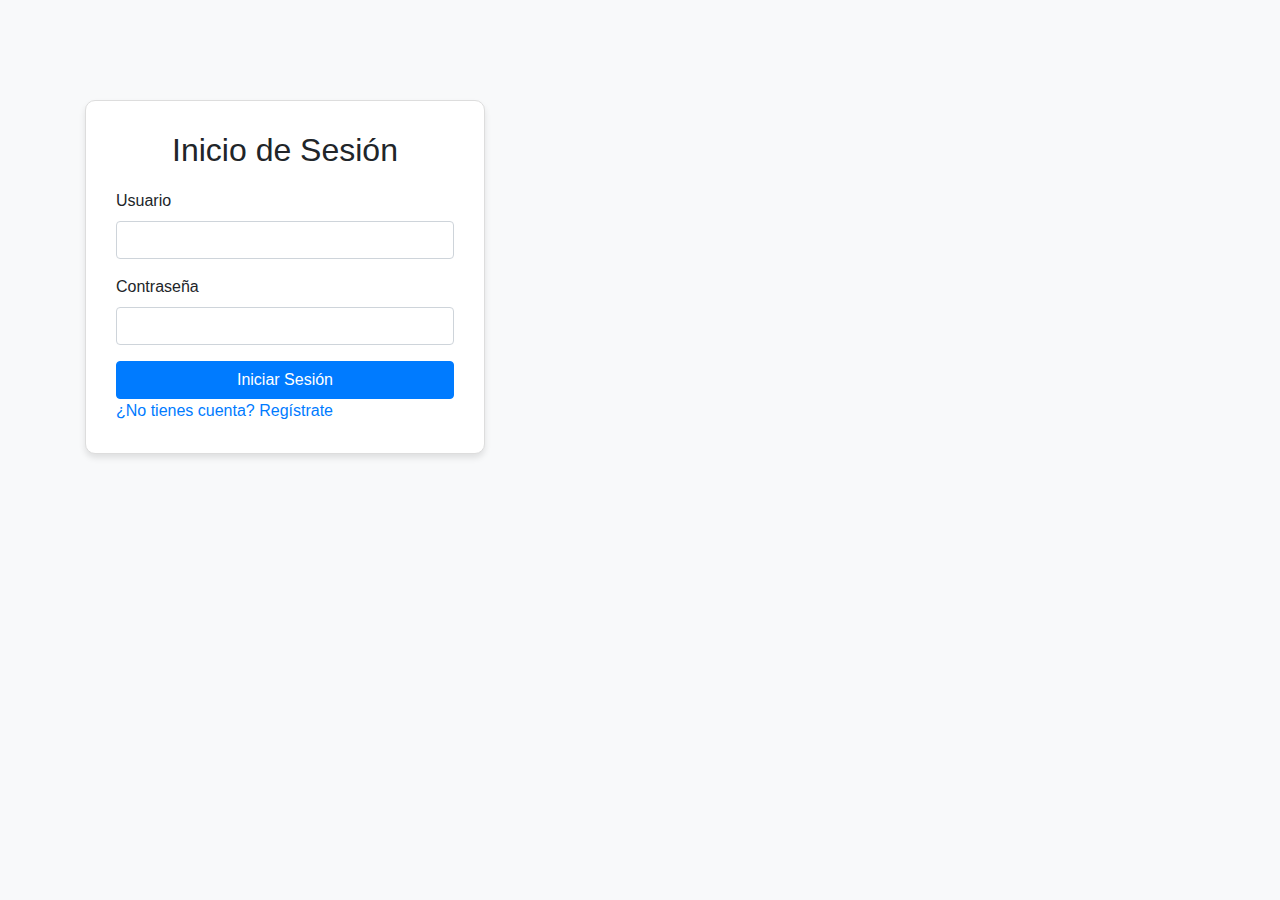
<file: index.html>
<!DOCTYPE html>
<html lang="es">
<head>
    <meta charset="UTF-8">
    <meta name="viewport" content="width=device-width, initial-scale=1.0">
    <title>Inicio de Sesión</title>
    <link rel="stylesheet" href="https://stackpath.bootstrapcdn.com/bootstrap/4.5.2/css/bootstrap.min.css">
    <link rel="stylesheet" href="estilos.css">
</head>
<body>
<div class="container">
    <div class="login-container">
        <h2>Inicio de Sesión</h2>
        <form action="dashboard.html" method="POST">
            <div class="form-group">
                <label for="usuario">Usuario</label>
                <input type="text" name="usuario" class="form-control" required>
            </div>
            <div class="form-group">
                <label for="password">Contraseña</label>
                <input type="password" name="password" class="form-control" required>
            </div>
            <button type="submit" class="btn btn-primary btn-block">Iniciar Sesión</button>
            <a href="register.html">¿No tienes cuenta? Regístrate</a>
        </form>
    </div>
</div>
</body>
</html>
</file>
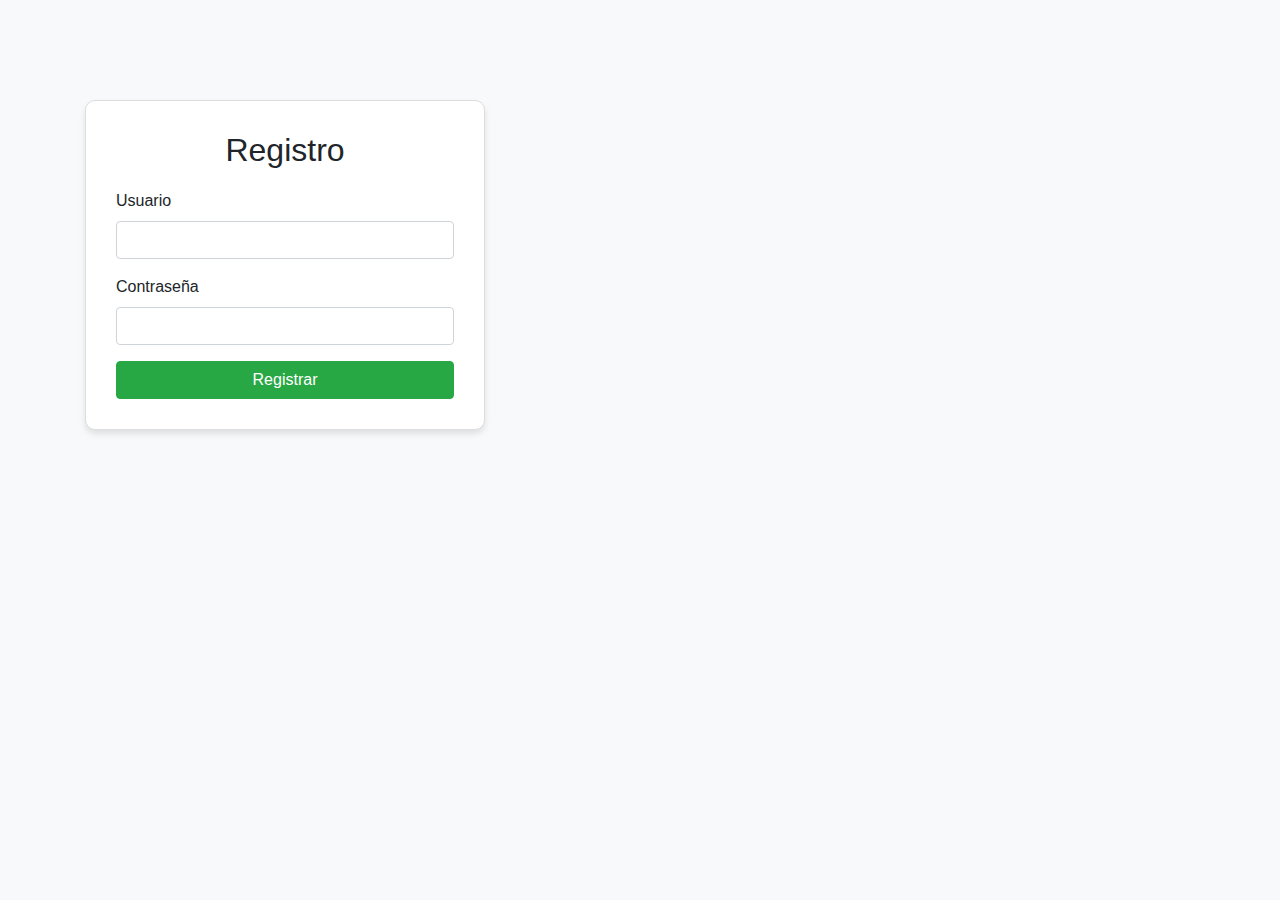
<file: register.html>
<!DOCTYPE html>
<html lang="es">
<head>
    <meta charset="UTF-8">
    <meta name="viewport" content="width=device-width, initial-scale=1.0">
    <title>Registro</title>
    <link rel="stylesheet" href="https://stackpath.bootstrapcdn.com/bootstrap/4.5.2/css/bootstrap.min.css">
    <link rel="stylesheet" href="estilos.css">
</head>
<body>
<div class="container">
    <div class="login-container">
        <h2>Registro</h2>
        <form action="register.php" method="POST">
            <div class="form-group">
                <label for="usuario">Usuario</label>
                <input type="text" name="usuario" class="form-control" required>
            </div>
            <div class="form-group">
                <label for="password">Contraseña</label>
                <input type="password" name="password" class="form-control" required>
            </div>
            <button type="submit" class="btn btn-success btn-block">Registrar</button>
        </form
</file>
<file: estilos.css>
body {
    background-color: #f8f9fa;
    font-family: Arial, sans-serif;
}

.login-container {
    margin-top: 100px;
    max-width: 400px;
    padding: 30px;
    border: 1px solid #ddd;
    border-radius: 10px;
    background-color: white;
    box-shadow: 0px 4px 6px rgba(0, 0, 0, 0.1);
}

h2 {
    text-align: center;
    margin-bottom: 20px;
}

.card {
    box-shadow: 0px 2px 4px rgba(0, 0, 0, 0.1);
}

.btn {
    font-size: 16px;
}
</file>
